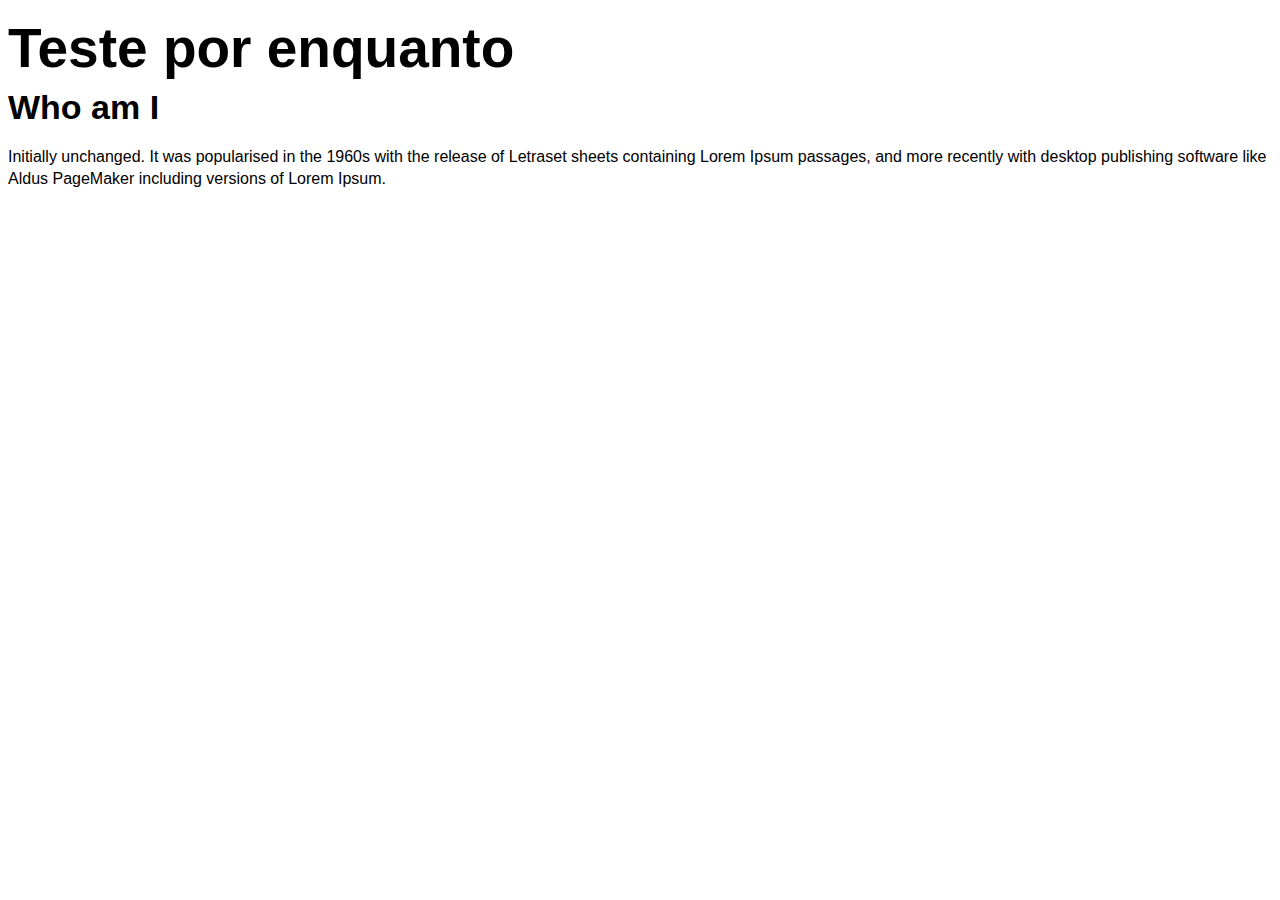
<file: index.html>
<!DOCTYPE html>
<html lang="pt-BR">
<head>
    <meta charset="UTF-8">
    <meta http-equiv="X-UA-Compatible" content="IE=edge">
    <meta name="viewport" content="width=device-width, initial-scale=1.0">
    <link rel="stylesheet" href="estilo.css">
    <title>Guto Souza</title>
</head>
<body>
    <header>

    </header>
    <main>
        <div class="master1">
            <div>
                <h1>Teste por enquanto</h1>
            </div>
            <div>

            </div>

        </div>
        <div class="master2">
            <div>

            </div>
            <div>
                <h2>
                    Who am I
                </h2>
                <p>Initially unchanged. It was popularised in the 1960s with the release of Letraset sheets containing Lorem Ipsum passages, and more recently with desktop publishing software like Aldus PageMaker including versions of Lorem Ipsum.</p>
            </div>
            <div>
                
            </div>

        </div>
        <div class="master3">

        </div>
    </main>
    <footer>


    </footer>
</body>
</html>
</file>
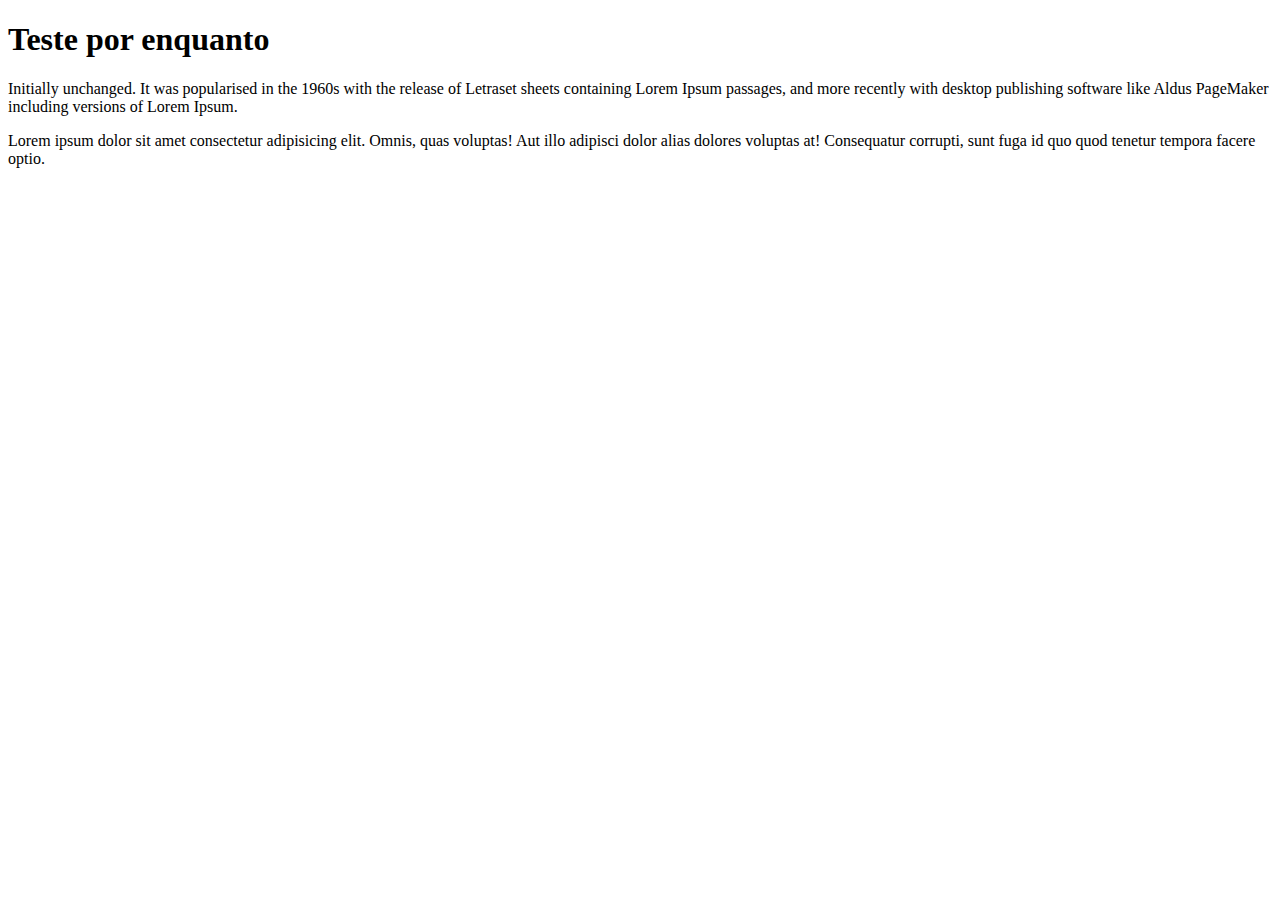
<file: Site/Index.html>
<!DOCTYPE html>
<html lang="pt-BR">
<head>
    <meta charset="UTF-8">
    <meta http-equiv="X-UA-Compatible" content="IE=edge">
    <meta name="viewport" content="width=device-width, initial-scale=1.0">
    <title>GutoSouza</title>
</head>
<body>
    <h1>Teste por enquanto</h1>

    <p>Initially unchanged. It was popularised in the 1960s with the release of Letraset sheets containing Lorem Ipsum passages, and more recently with desktop publishing software like Aldus PageMaker including versions of Lorem Ipsum.</p>
    <p>Lorem ipsum dolor sit amet consectetur adipisicing elit. Omnis, quas voluptas! Aut illo adipisci dolor alias dolores voluptas at! Consequatur corrupti, sunt fuga id quo quod tenetur tempora facere optio.</p>
</body>
</html>
</file>
<file: estilo.css>
body {
    font-size: 16px;
    font-family: Arial, Helvetica, sans-serif;
    line-height: 138%;
}
h1 {
    font-size: 55px;
    font-weight: bold;

}
h2 {
    font-size: 34px;
}
h3 {
    font-size: 21px;
}
</file>
